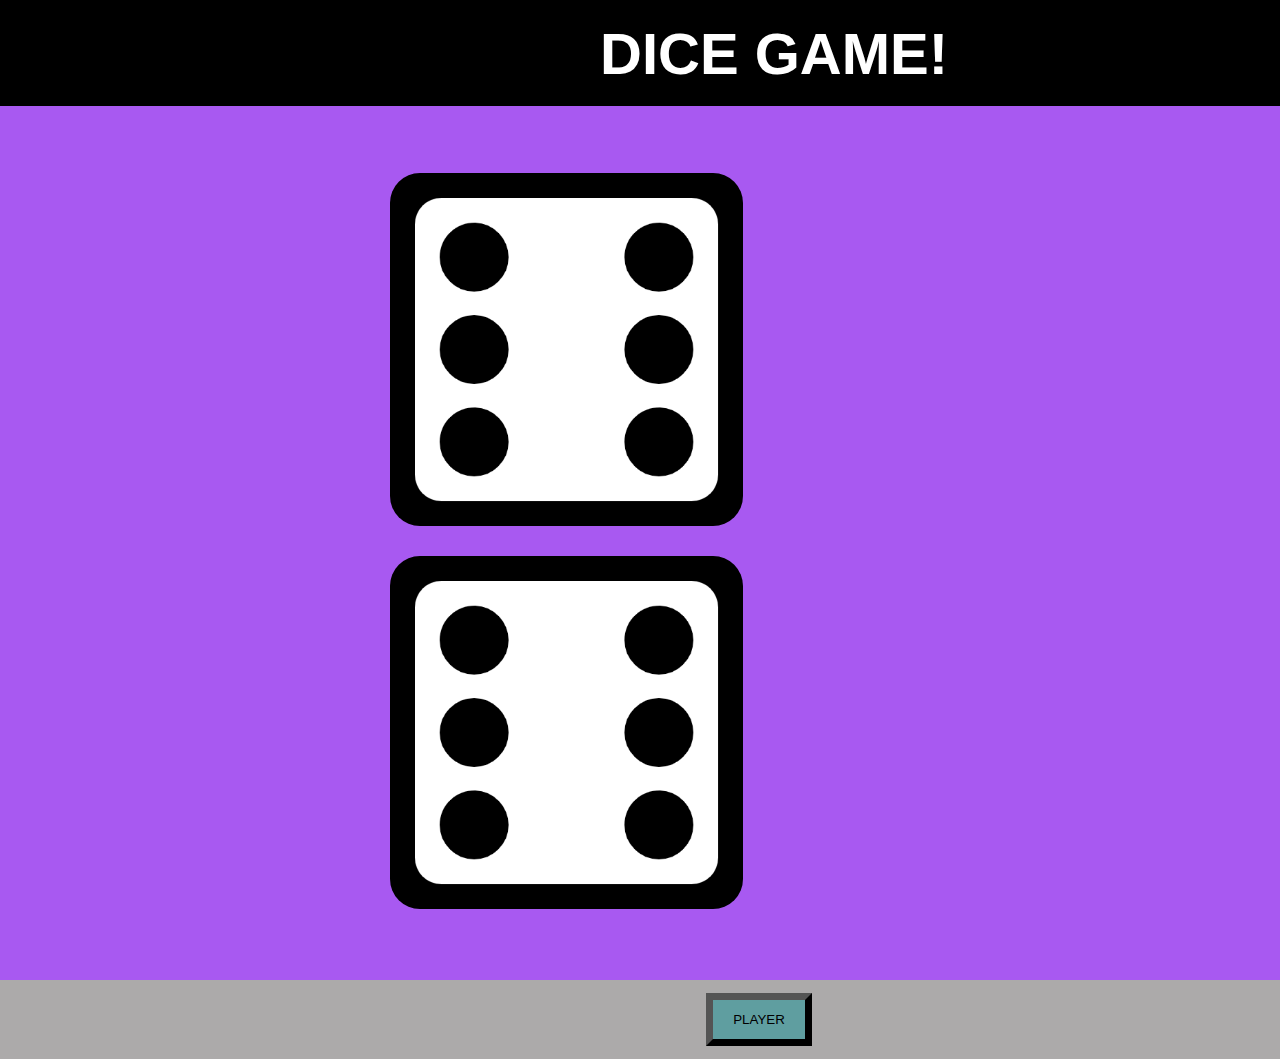
<file: index.html>
<!DOCTYPE html>
<html lang="en">
<head>
    <meta charset="UTF-8">
    <meta name="viewport" content="width=device-width, initial-scale=1.0">
    <title>Document</title>
    <link rel="stylesheet" href="Style.css">
    
</head>
<body>
    <div id="nav">
        <nav id="navbar">
           
            <div id="text"><h1>DICE GAME!</h1></div>
        </nav>
    </div>
    <div id="game">
        <img src="dice-six-faces-6.png" class="player1">
        <img src="dice-six-faces-6.png" class="player2">
    </div>
    <div class="btn">
        <button class="btn1" onclick="player1()">PLAYER</button>
       
    </div>
    <script type="text/javascript">
        function player1(){
            var n=Math.floor(Math.random()*6)+1;
            document.querySelector("img.player1").setAttribute("src","dice-six-faces-"+n+".png");            
            var x=Math.floor(Math.random()*6)+1;
            document.querySelector("img.player2").setAttribute("src","dice-six-faces-"+x+".png");
            if(n<x){
                document.querySelector("h1").innerHTML="PLAYER2 WINS!"
                
            }
            else if(n>x){
                document.querySelector("h1").innerHTML="PLAYER1 WINS!"
            }
            else{
                document.querySelector("h1").innerHTML="DRAW!"
            }
        }      
   </script>
</body>
</html>
</file>
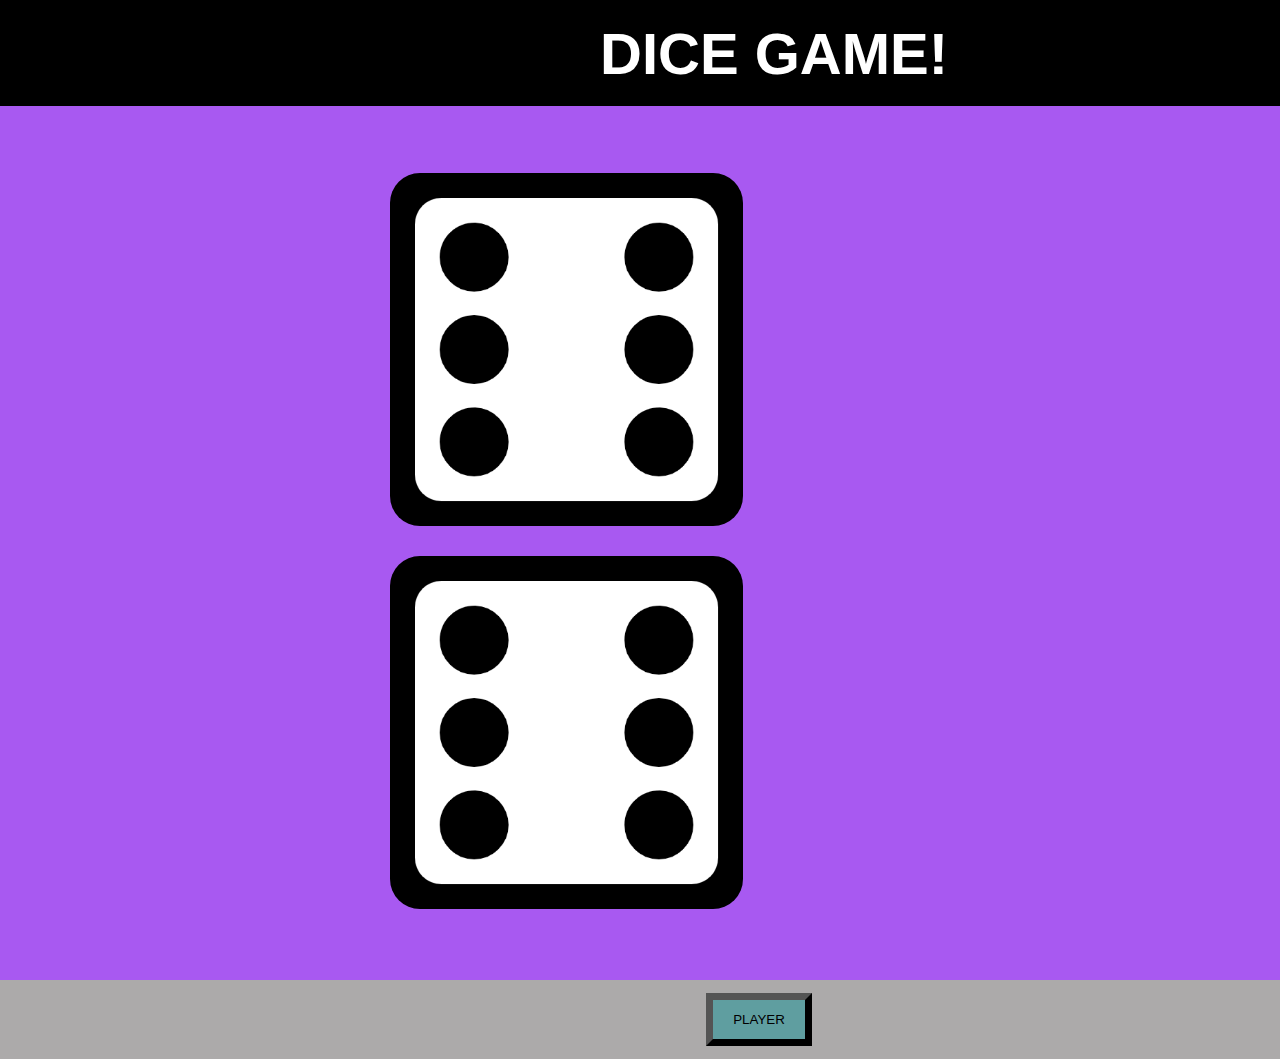
<file: index.html.html>
<!DOCTYPE html>
<html lang="en">
<head>
    <meta charset="UTF-8">
    <meta name="viewport" content="width=device-width, initial-scale=1.0">
    <title>Document</title>
    <link rel="stylesheet" href="Style.css">
    
</head>
<body>
    <div id="nav">
        <nav id="navbar">
           
            <div id="text"><h1>DICE GAME!</h1></div>
        </nav>
    </div>
    <div id="game">
        <img src="dice-six-faces-6.png" class="player1">
        <img src="dice-six-faces-6.png" class="player2">
    </div>
    <div class="btn">
        <button class="btn1" onclick="player1()">PLAYER</button>
       
    </div>
    <script type="text/javascript">
        function player1(){
            var n=Math.floor(Math.random()*6)+1;
            document.querySelector("img.player1").setAttribute("src","dice-six-faces-"+n+".png");            
            var x=Math.floor(Math.random()*6)+1;
            document.querySelector("img.player2").setAttribute("src","dice-six-faces-"+x+".png");
            if(n<x){
                document.querySelector("h1").innerHTML="PLAYER2 WINS!"
                
            }
            else if(n>x){
                document.querySelector("h1").innerHTML="PLAYER1 WINS!"
            }
            else{
                document.querySelector("h1").innerHTML="DRAW!"
            }
        }      
   </script>
</body>
</html>
</file>
<file: Style.css>
#navbar{
 display:flex;
}
img{
    width: 67px;
    height: 67px;
    margin: 13px;
    border-radius: 30px;
}
#navbar{
    padding-left: 600px;
    padding-bottom:19px;
    background-color: black;
}
#text{
    font-size: 29px;
    color: white;
    padding-top: 20px;
} 
*{
    margin: 0%;
    padding: 0%;
}
.player1,.player2{
    height: 353px;
    width: 353px;
}
#game{
    padding: 54px 377px;
    background-color: rgb(168, 89, 241);
}
button{
    height: 53px;
    width: 106px;
    margin: 13px;
    background-color: cadetblue;
    border-width: 7px;
}
button:hover{
    background-color: rgb(69, 91, 92);
    color: white;
    font-weight: 23px;
}
.btn{
    padding-left: 693px;
    background-color: rgba(43, 38, 38, 0.392);
 

}
h1{
    text-align: center;
    font-family:Arial, Helvetica, sans-serif;
}
</file>
